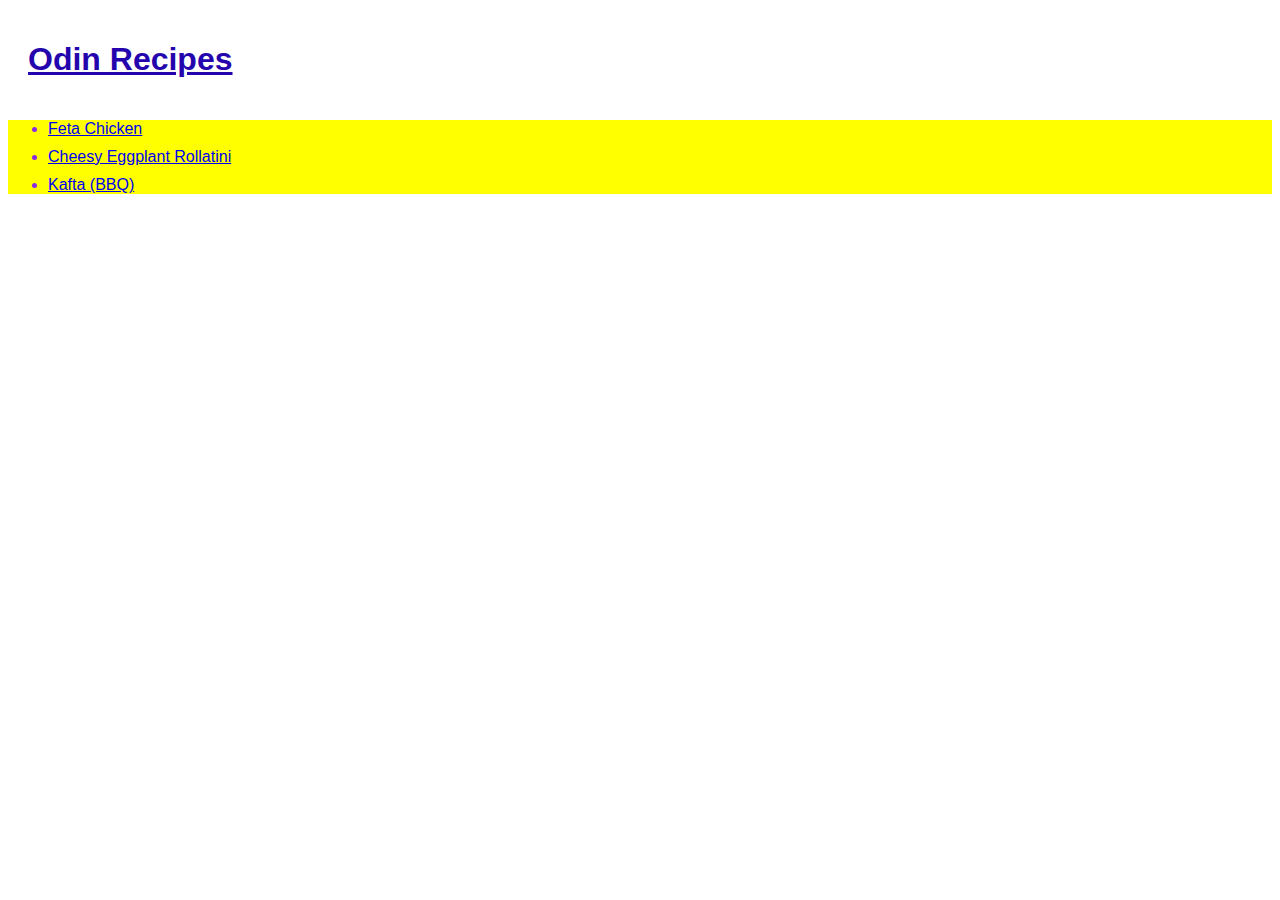
<file: index.html>
<!DOCTYPE html>
<html lang="en">

<head>
    <meta charset="utf-8">
    <link href="styles.css" rel="stylesheet">
    <title>Odin Recipes</title>
</head>

<body>
    <h1>Odin Recipes</h1>
    <ul class="list-class">
        <li><a href="./recipes/feta-chicken.html">Feta Chicken</a></li>
        <li><a href="./recipes/cheesy-eggplant-rollatini.html">Cheesy Eggplant Rollatini</a></li>
        <li><a href="./recipes/kafta.html">Kafta (BBQ)</a></li>
    </ul>
    
</body>

</html>
</file>
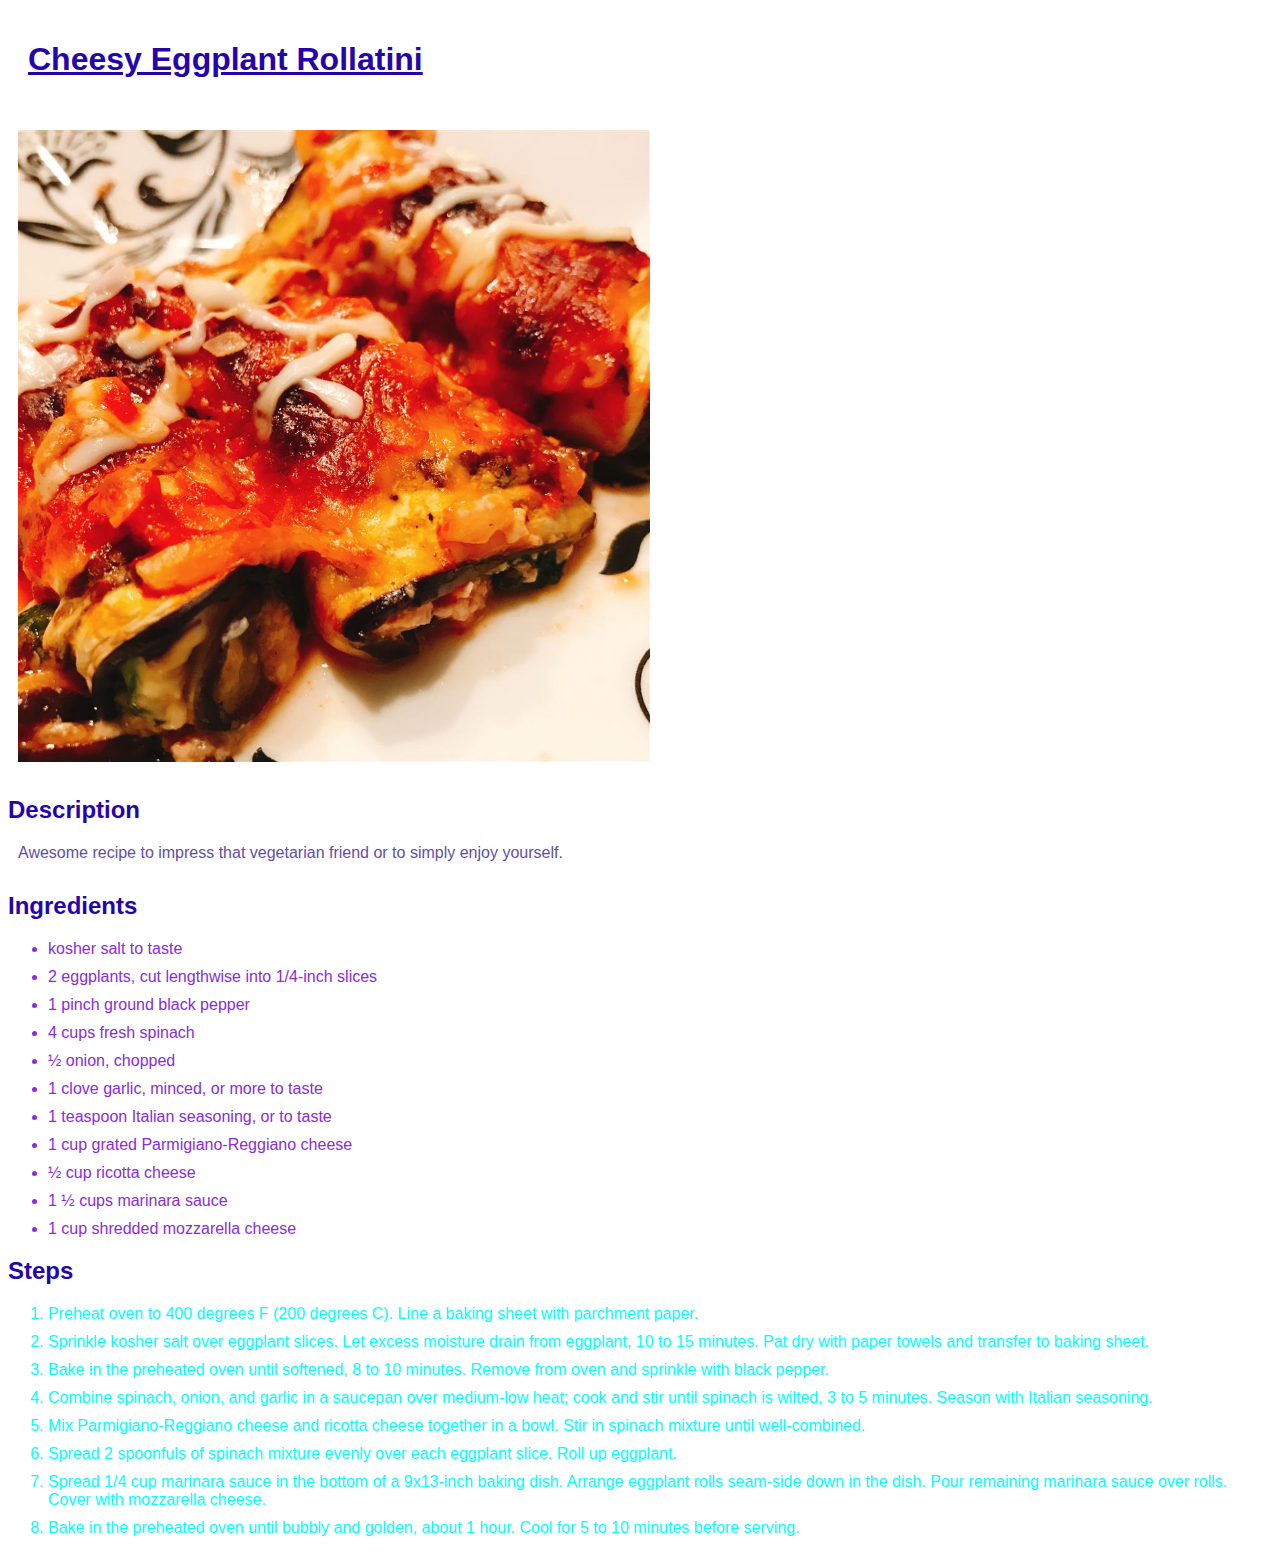
<file: recipes/cheesy-eggplant-rollatini.html>
<!DOCTYPE html>
<html lang="en">

<head>
    <meta charset="utf-8">
    <link href="../styles.css" rel="stylesheet">
    <title>Cheesy Eggplant Rollatini</title>
</head>

<body>
    <h1>Cheesy Eggplant Rollatini</h1>
    <img src="../images/cheesy-eggplant-rollatini.jpg" width="50%" height="50%">

    <h2>Description</h2>
    <p>Awesome recipe to impress that vegetarian friend or to simply enjoy yourself.</p>

    <h2>Ingredients</h2>
    <ul>
        <li>kosher salt to taste </li>
        <li>2 eggplants, cut lengthwise into 1/4-inch slices </li>
        <li>1 pinch ground black pepper </li>
        <li>4 cups fresh spinach </li>
        <li>½ onion, chopped </li>
        <li>1 clove garlic, minced, or more to taste </li>
        <li>1 teaspoon Italian seasoning, or to taste </li>
        <li>1 cup grated Parmigiano-Reggiano cheese </li>
        <li>½ cup ricotta cheese </li>
        <li>1 ½ cups marinara sauce </li>
        <li>1 cup shredded mozzarella cheese </li>
    </ul>

    <h2>Steps</h2>
    <ol>
        <li>Preheat oven to 400 degrees F (200 degrees C). Line a baking sheet with parchment paper.</li>
        <li>Sprinkle kosher salt over eggplant slices. Let excess moisture drain from eggplant, 10 to 15 minutes. Pat dry with paper towels and transfer to baking sheet.</li>
        <li>Bake in the preheated oven until softened, 8 to 10 minutes. Remove from oven and sprinkle with black pepper.</li>
        <li>Combine spinach, onion, and garlic in a saucepan over medium-low heat; cook and stir until spinach is wilted, 3 to 5 minutes. Season with Italian seasoning.</li>
        <li>Mix Parmigiano-Reggiano cheese and ricotta cheese together in a bowl. Stir in spinach mixture until well-combined.</li>
        <li>Spread 2 spoonfuls of spinach mixture evenly over each eggplant slice. Roll up eggplant.</li>
        <li>Spread 1/4 cup marinara sauce in the bottom of a 9x13-inch baking dish. 
            Arrange eggplant rolls seam-side down in the dish. 
            Pour remaining marinara sauce over rolls. Cover with mozzarella cheese.
        </li>
        <li>Bake in the preheated oven until bubbly and golden, about 1 hour. Cool for 5 to 10 minutes before serving.</li>
    </ol>
</body>

</html>
</file>
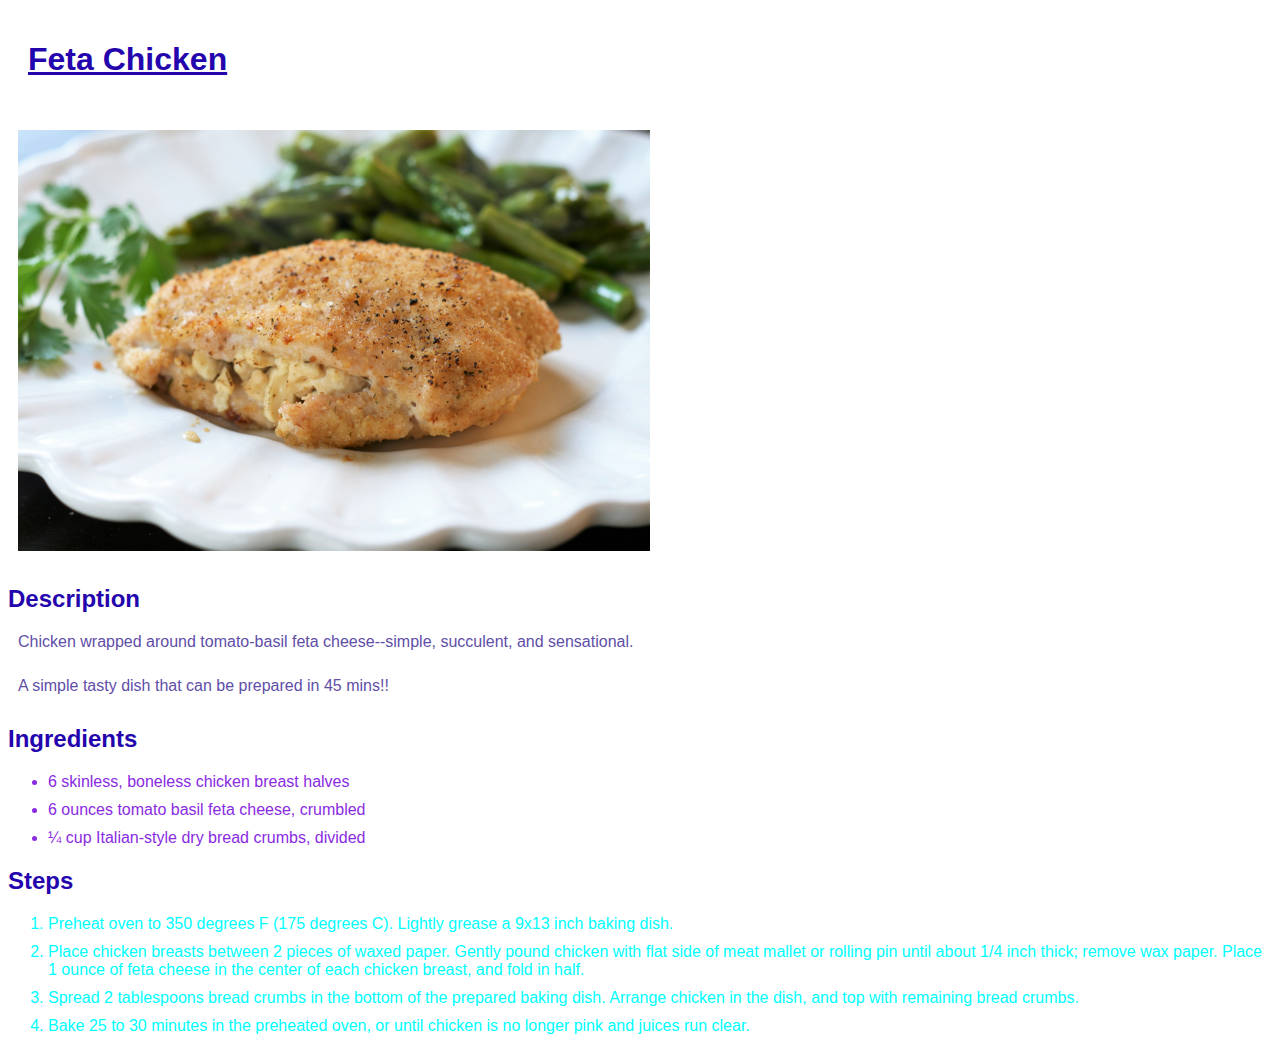
<file: recipes/feta-chicken.html>
<!DOCTYPE html>
<html lang="en">
    <head>
        <meta charset="utf-8">
        <link href="../styles.css" rel="stylesheet">
        <title>Feta Chicken</title>
    </head>

    <body>
        <h1>Feta Chicken</h1>
        <img src="../images/feta-chicken.JPG" class="recipe-image">

        <h2>Description</h2>
        <p>
            Chicken wrapped around tomato-basil feta cheese--simple, succulent, and sensational.
        </p>
        <p> A simple tasty dish that can be prepared in 45 mins!!</p>

        <h2>Ingredients</h2>
        <ul>
            <li>6 skinless, boneless chicken breast halves </li>
            <li>6 ounces tomato basil feta cheese, crumbled </li>
            <li>¼ cup Italian-style dry bread crumbs, divided </li>
        </ul>

        <h2>Steps</h2>
        <ol>
            <li>Preheat oven to 350 degrees F (175 degrees C). Lightly grease a 9x13 inch baking dish.</li>
            <li>Place chicken breasts between 2 pieces of waxed paper. 
                Gently pound chicken with flat side of meat mallet or rolling pin until about 1/4 inch thick; remove wax paper. 
                Place 1 ounce of feta cheese in the center of each chicken breast, and fold in half.</li>
            <li>Spread 2 tablespoons bread crumbs in the bottom of the prepared baking dish. 
                Arrange chicken in the dish, and top with remaining bread crumbs.</li>
            <li>Bake 25 to 30 minutes in the preheated oven, or until chicken is no longer pink and juices run clear.</li>
        </ol>
    </body>
</html>
</file>
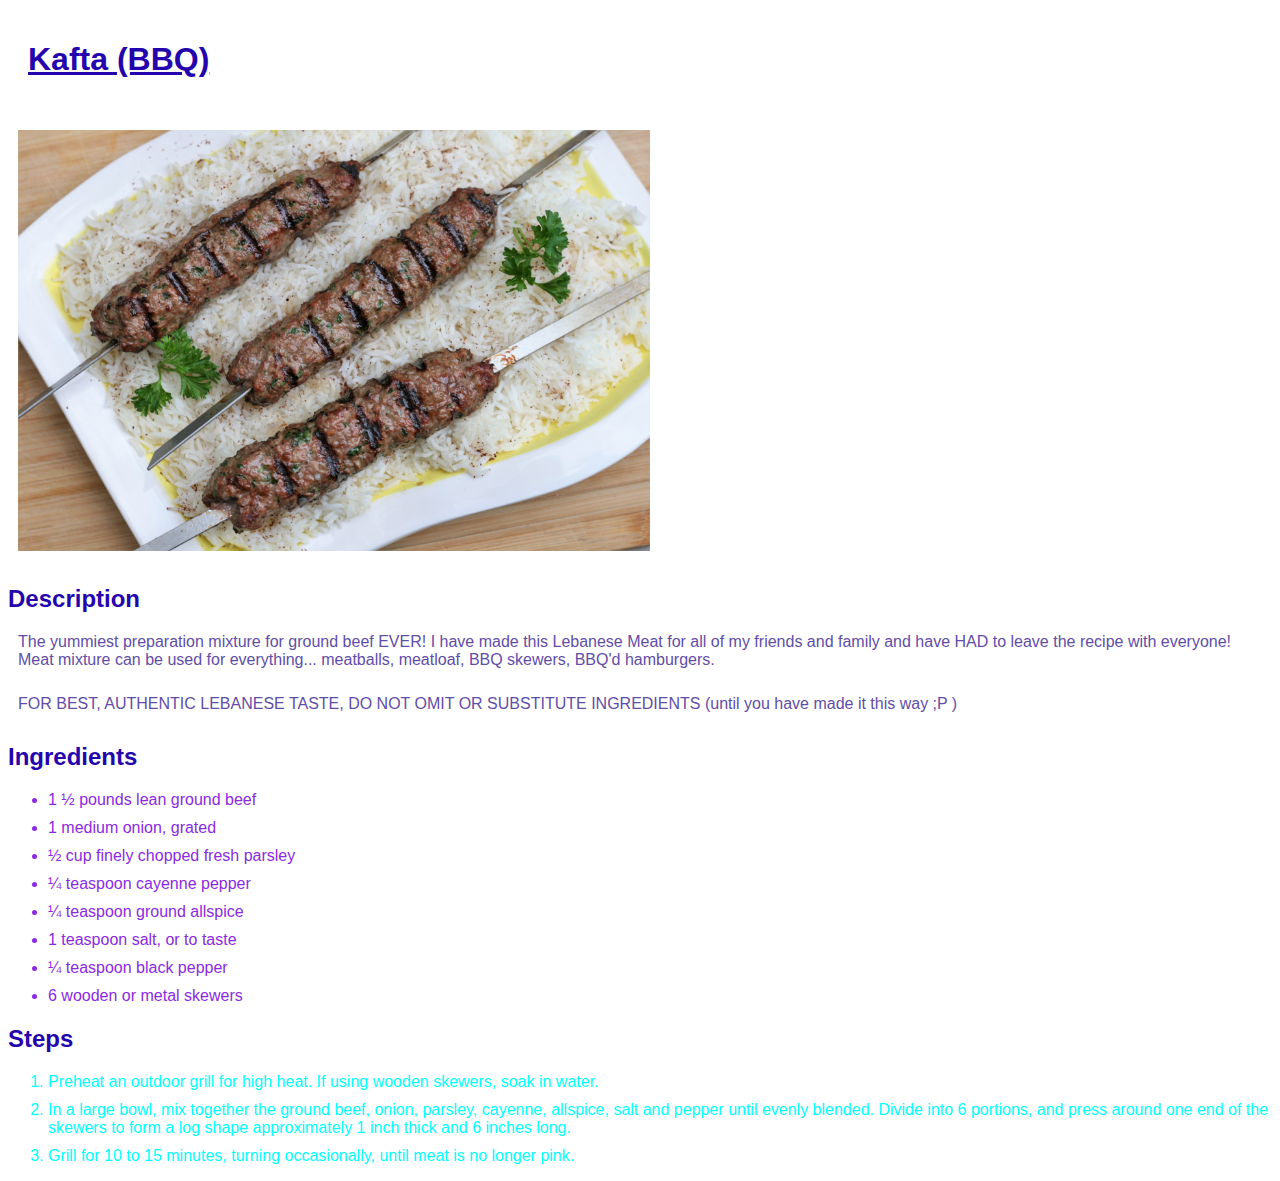
<file: recipes/kafta.html>
<!DOCTYPE html>
<html lang="en">

<head>
    <meta charset="utf-8">
    <link href="../styles.css" rel="stylesheet">
    <title>Kafta</title>
</head>

<body>
    <h1>Kafta (BBQ)</h1>
    <img src="../images/kafta.JPG" width="50%" height="50%">

    <h2>Description</h2>
    <p>The yummiest preparation mixture for ground beef EVER!
        I have made this Lebanese Meat for all of my friends and family and have HAD to leave the recipe with everyone!
        Meat mixture can be used for everything... meatballs, meatloaf, BBQ skewers, BBQ'd hamburgers. </p>
    <p>
        FOR BEST, AUTHENTIC LEBANESE TASTE, DO NOT OMIT OR SUBSTITUTE INGREDIENTS (until you have made it this way ;P )
    </p>

    <h2>Ingredients</h2>
    <ul>
        <li>1 ½ pounds lean ground beef </li>
        <li>1 medium onion, grated </li>
        <li>½ cup finely chopped fresh parsley </li>
        <li>¼ teaspoon cayenne pepper </li>
        <li>¼ teaspoon ground allspice </li>
        <li>1 teaspoon salt, or to taste </li>
        <li>¼ teaspoon black pepper </li>
        <li>6 wooden or metal skewers </li>
    </ul>

    <h2>Steps</h2>
    <ol>
        <li>Preheat an outdoor grill for high heat. If using wooden skewers, soak in water.</li>
        <li>In a large bowl, mix together the ground beef, onion, parsley, cayenne, allspice, salt and pepper until
            evenly blended.
            Divide into 6 portions, and press around one end of the skewers to form a log shape approximately 1 inch
            thick and 6 inches long.</li>
        <li>Grill for 10 to 15 minutes, turning occasionally, until meat is no longer pink.</li>
    </ol>
</body>

</html>
</file>
<file: styles.css>
h1,h2,h3,h4,h5,h6, p, li, ol{
    font-family: Verdana, Geneva, Tahoma, sans-serif;
    color: rgb(36, 5, 173);
}

h1{
    padding: 20px;
    text-decoration: underline;
}


li{
    margin-bottom: 10px;
}

img{
    padding: 10px;

}

p{
    font-size: 16px;
    padding: 10px;
    padding-top: 0px;
    color: rgb(95, 78, 168);
}
.recipe-image{
    width: 50%;
    height: auto;
}

.list-class{
    background-color: yellow;
}

ol li{

    color: aqua;
}

ul li{
    color: blueviolet;
}
</file>
